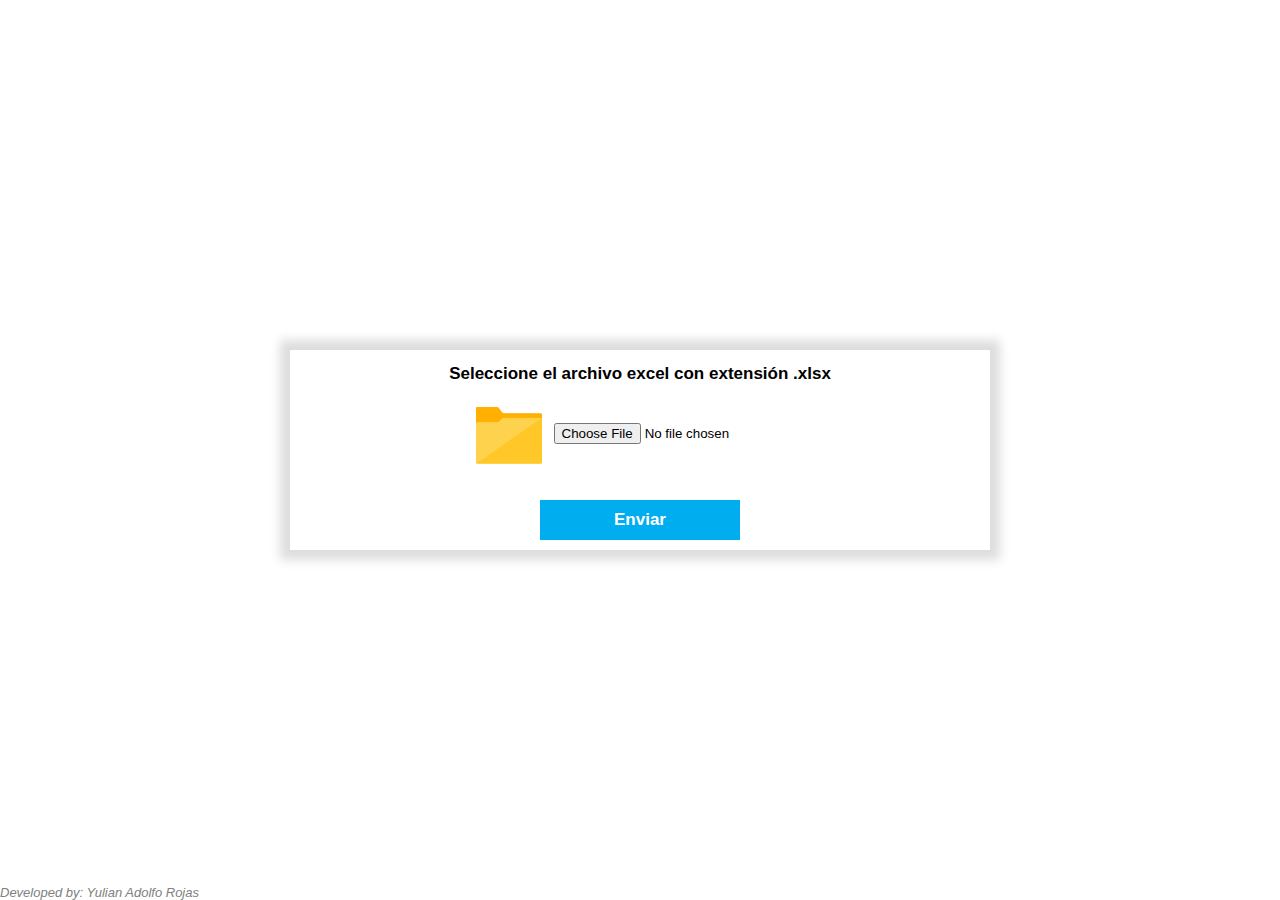
<file: index.html>
<!DOCTYPE html>
<html lang="en">
<head>
    <meta charset="UTF-8">
    <meta http-equiv="X-UA-Compatible" content="IE=edge">
    <meta name="viewport" content="width=device-width, initial-scale=1.0">
    <link rel="stylesheet" href="./serve-files-code/styles-server/index.css">
    <title>Document</title>
</head>
<body>
    <form action="/uploadFile" enctype="multipart/form-data" method="POST">
        <h2>Seleccione el archivo excel con extensión .xlsx</h2>
        <div class="files-select">
            <img src="./serve-files-code/images/folder.png" alt="">
            <input type="file" name="file-excel" id="file-excel" onchange="analizeExtensionExcel()">
        </div>
        <button id="btn_send" type="submit">Enviar</button>
    </form>
    <p class="legend-author">Developed by: Yulian Adolfo Rojas</p>
    <script src="serve-files-code/code-front/serverUpload.js"></script>
</body>
</html>
</file>
<file: serve-files-code/styles-server/index.css>
form {
    width: 700px;
    height: 200px;
    position: absolute;
    top: 50%;
    left: 50%;
    transform: translate(-50%, -50%);
    justify-content: center;
    align-items: center;
    font-size: 16px;
    box-shadow: 0 0 10px 10px #ddd;
}
form h2 {
    text-align: center;
    font-family: Verdana, Geneva, Tahoma, sans-serif;
    font-size: 17px;
}
form img {
    width: 10%;
}
label {
    margin-right: 10px;
    font-size: 15px;
    font-family: Verdana, Geneva, Tahoma, sans-serif;
    cursor: pointer;
} 
button {
    width: 200px;
    background-color: #00adef;
    border: none;
    padding-top: 10px;
    padding-bottom: 10px;
    font-weight: bold;
    color: white;
    font-size: 17px;
    cursor: pointer;
    outline-color: #00adef;
    position: absolute;
    left: 50%;
    transform: translate(-50%);
    top: 150px;
}
button:hover {
    background-color: #008ec1;
}
input[type="file"] {
    border: none;
    outline: none;
    cursor: pointer;
}
input[type="file"]:input {
    color: red;
}
.alert-info {
    width: 100%;
    height: 50px;
    position: absolute;
    top: 0;
    left: 0;
    transition: 2s linear;
}
.alert-info p{
    text-align: center;
    font-size: 17px;
    font-weight: bold;
    color: white;
    font-family: Verdana, Geneva, Tahoma, sans-serif;
    transition: 2s linear;
}
.files-select {
    display: flex;
    justify-content: center;
    align-items: center;
}
.files-select img  {
    margin-right: 10px;
}
.legend-author {
    margin: 0;
    position: absolute;
    left: 0;
    bottom: 0;
    font-family: Verdana, Geneva, Tahoma, sans-serif;
    font-size: 13px;
    color: grey;
    font-style: oblique;
}
</file>
